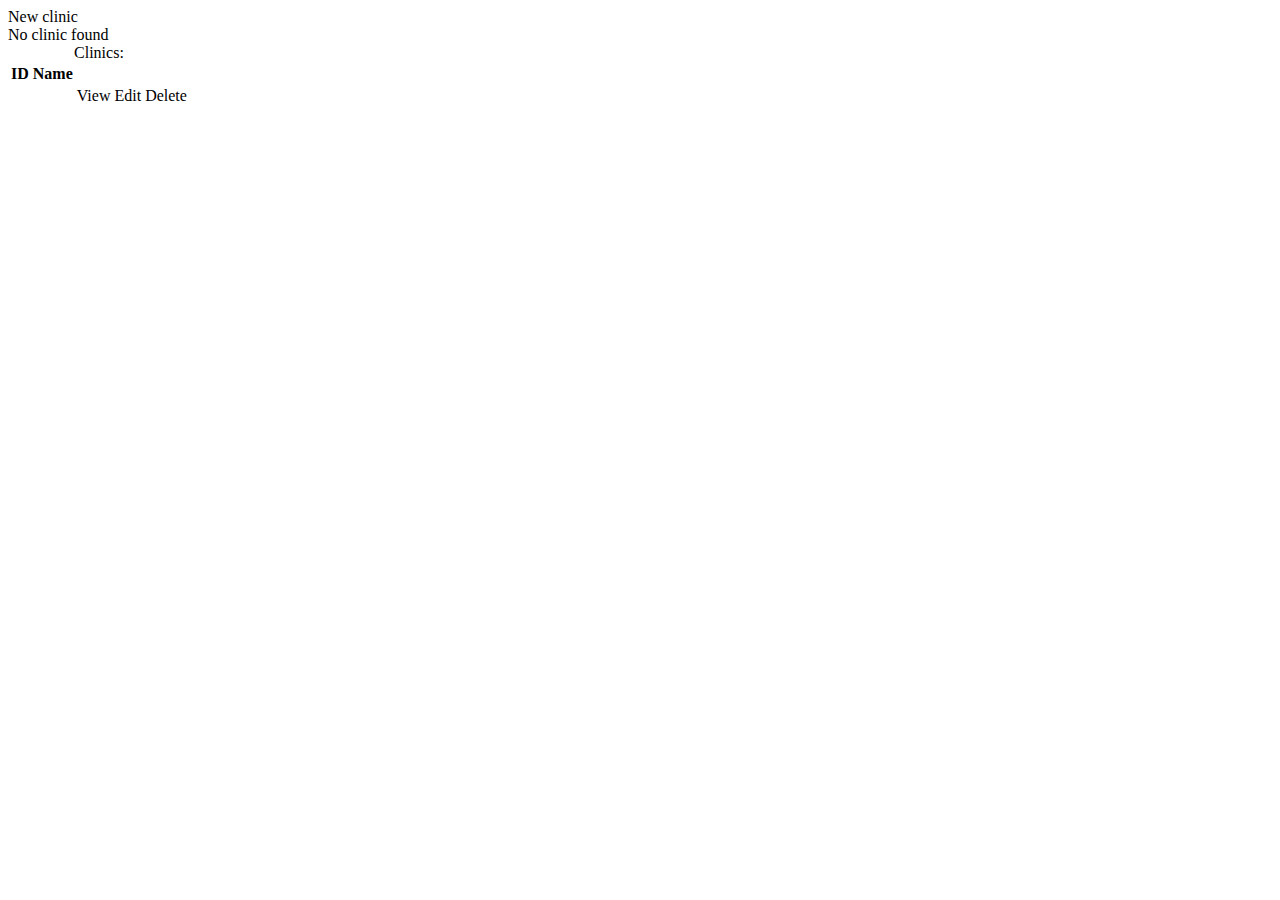
<file: tddfirst/src/main/resources/templates/index.html>
<!DOCTYPE html>
<html lang="en" xmlns:th="http://www.thymeleaf.org">
<head>
<meta charset="UTF-8" />
<link th:href="@{/main.css}" rel="stylesheet" />
<title>Clinics</title>
</head>
<body>
	<div>
		<a th:href="@{/new_clinic}">New clinic</a>
	</div>
	<!-- IF NO clinic IS PRESENT -->
	<div th:if="${clinics.empty}">
		<div>No clinic found</div>
	</div>
	<!-- ELSE -->
	<div th:unless="${clinics.empty}">
		<table id="clinic_table">
			<caption>Clinics:</caption>
			<thead>
				<tr>
					<th id="id">ID</th>
					<th id="firstName">Name</th>
				</tr>
			</thead>
			<tbody>
				<tr th:each="clinic : ${clinics}">
					<td th:text="${clinic.id}"></td>
					<td th:text="${clinic.firstName}"></td>
					<td><a th:href="@{/doctors/} + ${clinic.id}">View</a></td>
					<td><a th:href="@{'/edit_clinic/' + ${clinic.firstName}}">Edit</a></td>
					<td><a id="delete" th:href="@{'/delete_clinic/' + ${clinic.firstName}}">Delete</a></td>
				</tr>
			</tbody>
		</table>
	</div>
</body>
</html>
</file>
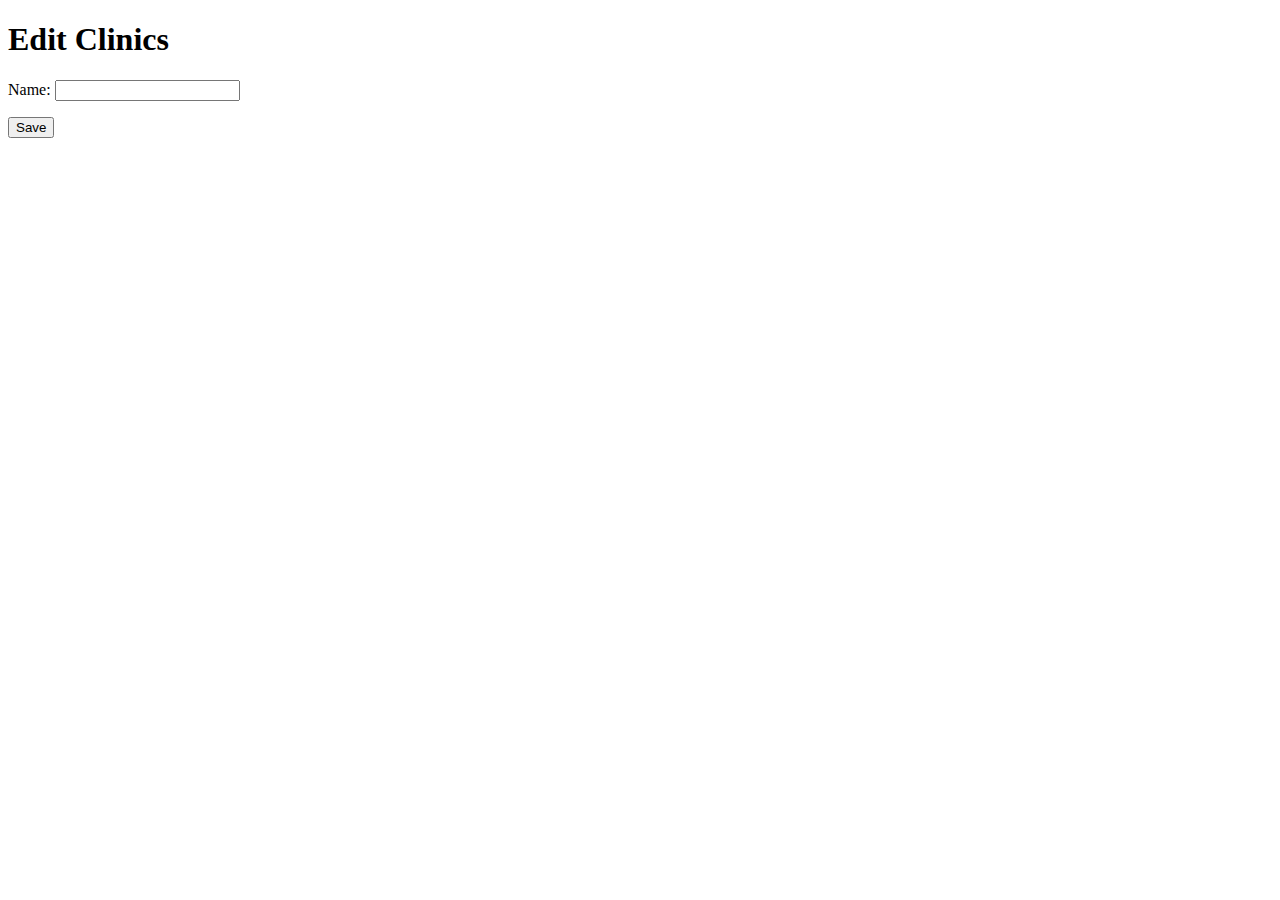
<file: tddfirst/src/main/resources/templates/edit_clinic.html>
<!DOCTYPE html>
<html lang="en" xmlns:th="http://www.thymeleaf.org">
<head>
<meta charset="UTF-8" />
<link th:href="@{/main.css}" rel="stylesheet" />
<title>Clinics</title>
</head>
<body>
	<h1>Edit Clinics</h1>
	<div th:unless="${message.empty}">
		<span th:text="${message}"></span>
	</div>
	<div th:if="${message.empty}">
		<form name="clinic_form" action="#" th:action="@{/save_clinic}"
			th:object="${clinic}" method="post">
			<input type="hidden" th:field="*{id}" />
			<p>
				Name: <input type="text" th:field="*{firstName}" />
			</p>
			<button type="submit" name="btn_submit">Save</button>
		</form>
	</div>
</body>
</html>
</file>
